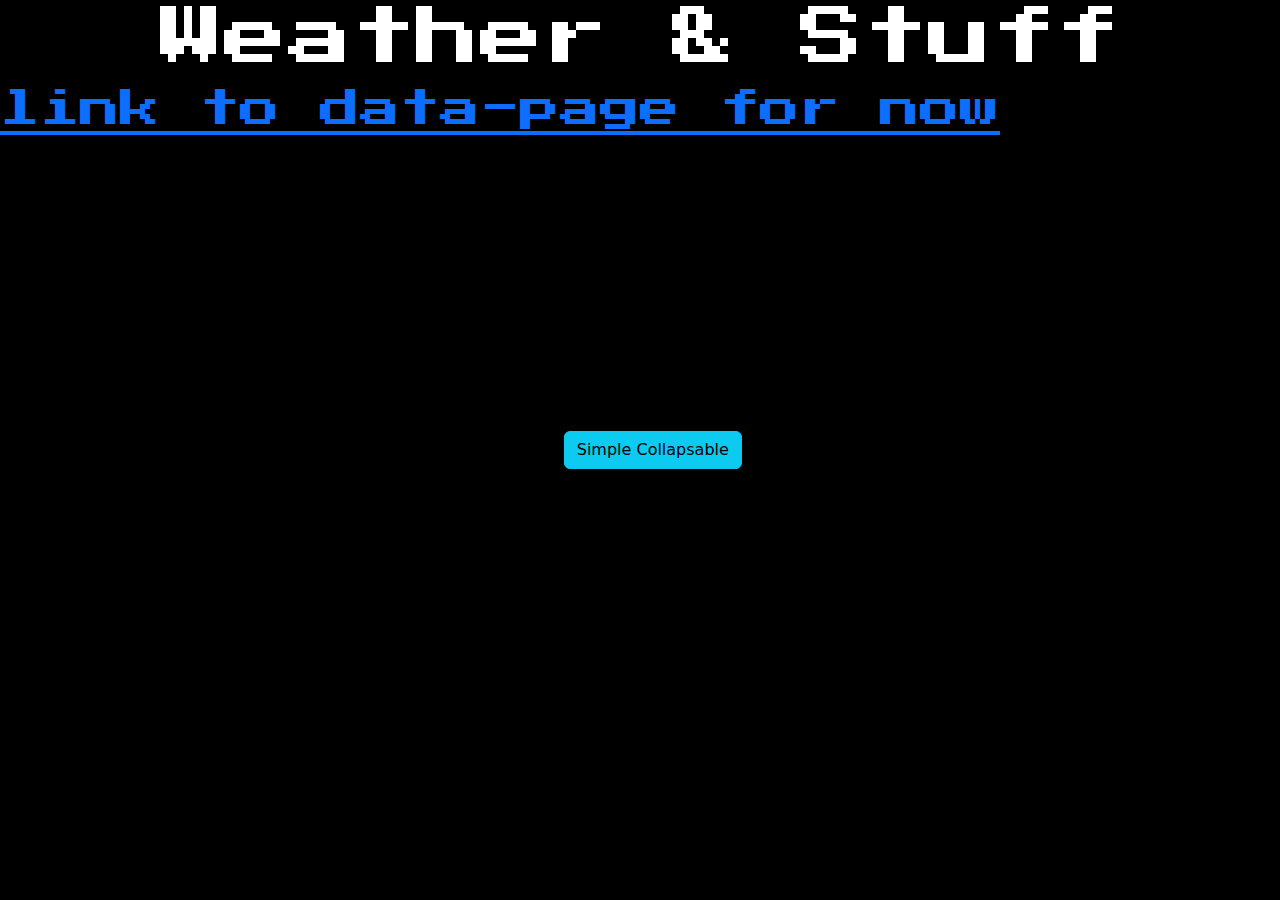
<file: index.html>
<!DOCTYPE html>
<html lang="en">
  <head>
    <meta charset="UTF-8" />
    <meta http-equiv="X-UA-Compatible" content="IE=edge" />
    <meta name="viewport" content="width=device-width, initial-scale=1.0" />
    <link rel="stylesheet" href="style/global_style.css" />
    <link
      href="https://cdn.jsdelivr.net/npm/bootstrap@5.1.3/dist/css/bootstrap.min.css"
      rel="stylesheet"
    />

    <title>Landing-Page</title>
  </head>

  <body class="bg-black">
    <header>
      <h1 class="display-3 text-center text-white font-game">
        Weather & Stuff
      </h1>
      <h1><a href="/pages/dataPage.html">link to data-page for now</a></h1>
    </header>
    <!-- test2 -->

    <button
      type="button"
      class="btn btn-info"
      data-bs-toggle="collapse"
      data-bs-target="#demo,#demo2"
    >
      Simple Collapsable
    </button>
    <div id="demo" class="container collapse text-white font-game">
      Lorem ipsum dolor sit amet, consectetur adipisicing elit, sed do eiusmod
      tempor incididunt ut labore et dolore magna aliqua. Ut enim ad minim
      veniam, quis nostrud exercitation ullamco laboris nisi ut aliquip ex ea
      commodo consequat.
    </div>

    <div id="demo2" class="collapse text-white font-game">
      <p class="d-flex align-items-stretch">
        Lorem ipsum dolor sit amet consectetur, adipisicing elit. Sapiente est
        neque consectetur dolores nemo quas, reprehenderit laudantium officia
        facere? Vel rem ipsam accusamus eos earum eligendi, at natus reiciendis
        voluptas.
      </p>
    </div>

    <!-- SCRIPTS!  -->
    <script
      src="https://cdn.jsdelivr.net/npm/bootstrap@5.0.2/dist/js/bootstrap.bundle.min.js"
      integrity="sha384-MrcW6ZMFYlzcLA8Nl+NtUVF0sA7MsXsP1UyJoMp4YLEuNSfAP+JcXn/tWtIaxVXM"
      crossorigin="anonymous"
    ></script>

    <script src="js/main.js"></script>
    <script src="/js/test.js"></script>

    <!-- AUDIO PLAYER insert here -->
  </body>
</html>
</file>
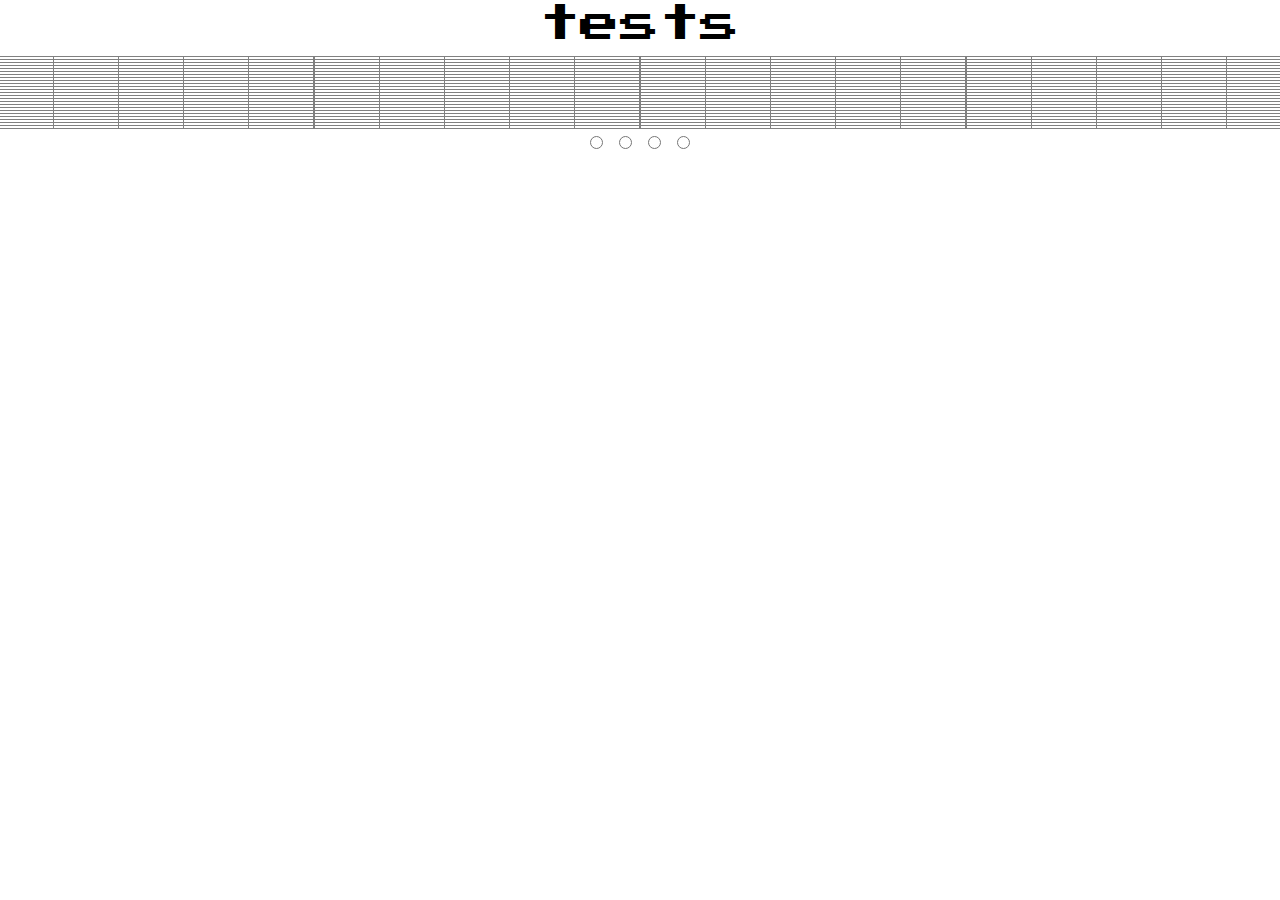
<file: pages/test.html>
<!DOCTYPE html>
<html lang="en">
  <head>
    <meta charset="UTF-8" />
    <meta http-equiv="X-UA-Compatible" content="IE=edge" />
    <meta name="viewport" content="width=device-width, initial-scale=1.0" />
    <link rel="stylesheet" href="/style/global_style.css" />
    <link
      href="https://cdn.jsdelivr.net/npm/bootstrap@5.1.3/dist/css/bootstrap.min.css"
      rel="stylesheet"
    />
    <link
      href="https://cdn.jsdelivr.net/npm/bootstrap@5.1.3/dist/css/bootstrap.min.css"
      rel="stylesheet"
    />
    <title>Document</title>
  </head>
  <body class="text-center">
    <h1 class="text-black">tests</h1>
    <div id="div" class="row"></div>

    <form name="formA">
      <input type="radio" name="myradio" value="A" />
      <input type="radio" name="myradio" value="B" />
      <input type="radio" name="myradio" value="C" />
      <input type="radio" name="myradio" value="D" />
    </form>

    <script></script>
    <script src="/js/test.js"></script>
    <script src="/js/Forecast_7_days_test.js"></script>
    <script
      src="https://cdn.jsdelivr.net/npm/bootstrap@5.0.2/dist/js/bootstrap.bundle.min.js"
      integrity="sha384-MrcW6ZMFYlzcLA8Nl+NtUVF0sA7MsXsP1UyJoMp4YLEuNSfAP+JcXn/tWtIaxVXM"
      crossorigin="anonymous"
    ></script>
  </body>
</html>
</file>
<file: style/global_style.css>
@import url("https://fonts.googleapis.com/css?family=Press+Start+2P&display=swap");
* {
  font-family: "Press Start 2P", cursive;
  color: white;
}

.middle {
  display: flex;
  justify-content: center;
  align-items: center;
}
#img-container {
  position: relative;
}
.btn {
  position: absolute;
  transform: translateY(-50%) translateX(-50%);
  top: 50%;
  left: 51%;
}

/* Data-Page CSS */
.inner-image {
  position: absolute;
  transform: translateY(-50%) translateX(-50%);
  top: 31%;
  left: 50%;
}
/* use same properties for lower container with content */
.inner-content-lower {
  position: absolute;
  transform: translateY(-50%) translateX(-50%);
  top: 68%;
  left: 50%;
}

.container-img {
  position: relative;
}
</file>
